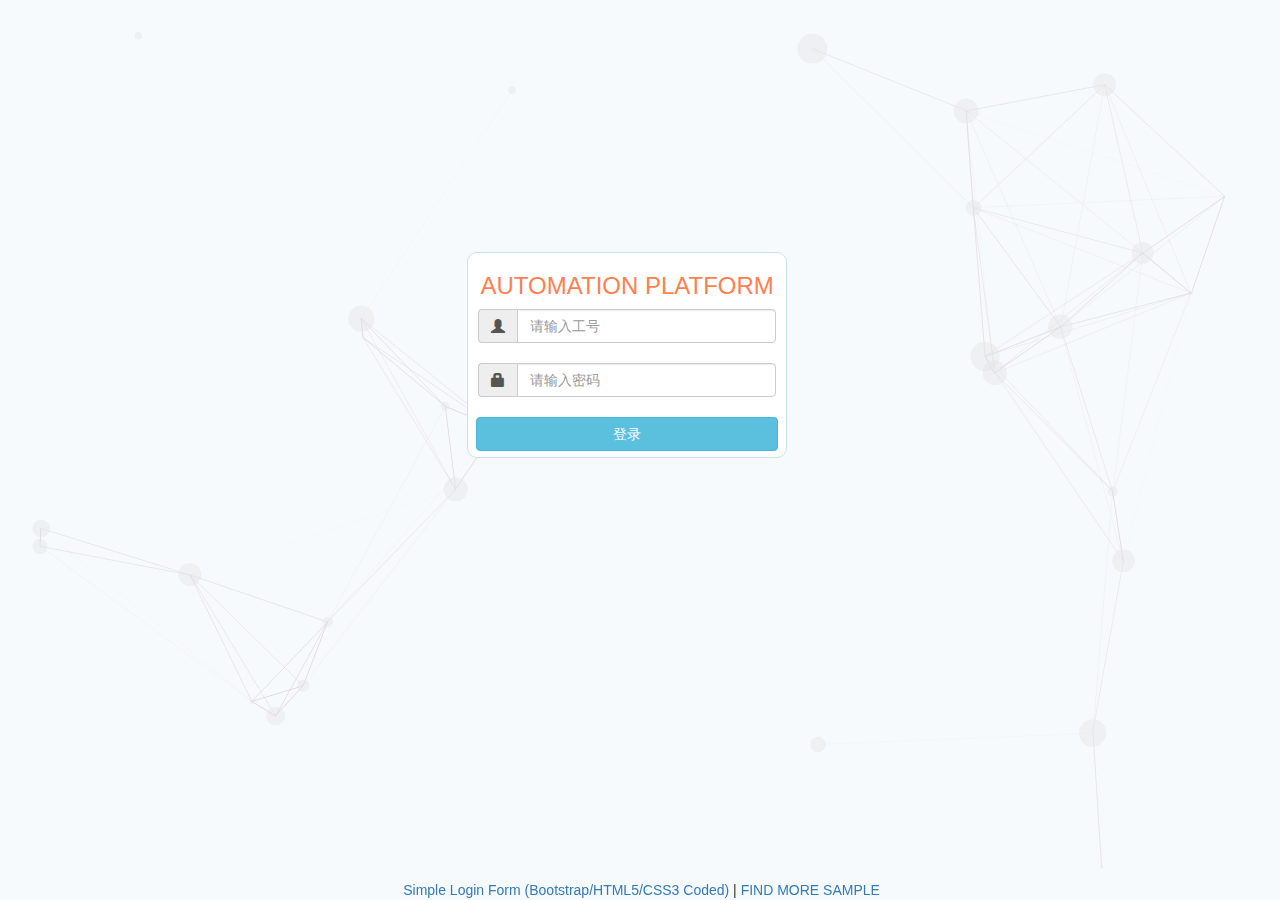
<file: maintenance/templates/maintenance/login.html>
<!DOCTYPE HTML>
<html>
<head>
    <title>Simple Login Form</title>
    <meta charset="UTF-8"/>
    <meta name="viewport" content="width=device-width, initial-scale=1.0">
    <link rel="stylesheet" href="./../../static/maintenance/bootstrap3.3.7/css/bootstrap.min.css">
    <link rel="stylesheet" href="./../../static/maintenance/css/custom.css">
</head>

<body style="background-color:honeydew">
<div id="box">
    <canvas class="particles-js-canvas-el"></canvas>
</div>
<div class="loginform">
    <form role="form" class="loginbox" method="post">
        <h3 style="color:coral;clear: both;">AUTOMATION PLATFORM</h3>
        <fieldset class="boxBody">
            <div class="input-group" style="margin-left: 10px;margin-right: 10px">
          <span class="input-group-addon">
              <span class=" glyphicon glyphicon-user "></span>
          </span>
                <input name="userid" class="form-control" type="text" tabindex="1" placeholder="请输入工号" required>
            </div>
            <br>
            <div class="input-group" style="margin-left: 10px;margin-right: 10px">
            <span class="input-group-addon">
              <span class=" glyphicon glyphicon-lock "></span>
          </span>
                <input name="password" class="form-control" type="password" placeholder="请输入密码" tabindex="2" required>
            </div>
        </fieldset>
        <footer>
            <br>
            <input type="submit" class="btn btn-info btn-block" style="width: 95%;margin-left: 8px;margin-bottom: 6px"
                   value="登录" tabindex="4">
        </footer>
    </form>
</div>

<footer style="position:absolute;bottom: 0px;margin-left: 31.5%">
    <a href="http://wwww.baidu.com">Simple Login Form (Bootstrap/HTML5/CSS3 Coded) </a> | <a
        href="http://www.baidu.com.com">FIND MORE SAMPLE</a>
</footer>
<script src='../../static/maintenance/js/jquery-3.2.1.min.js'></script>
<script src='../../static/maintenance/bootstrap3.3.7/js/bootstrap.min.js'></script>
<script src='../../static/maintenance/js/particles.js'></script>
<script src='../../static/maintenance/js/background.js'></script>
</body>

</html>
</file>
<file: maintenance/static/maintenance/css/custom.css>
.items {
    width: 20%;
    margin: 2%;
    height: 220px;
    border: solid 1px bisque;
    float: left
}

#weblayer i:hover {
    border: solid 2px #dc1220;
    position: relative;
}

#applayer i:hover {
    border: solid 2px #dc1220;
    position: relative;
}

#dblayer i:hover {
    border: solid 2px #dc1220;
    position: relative;
}

.glyphicon-ok-sign {
    color: green
}

.glyphicon-exclamation-sign {
    color: crimson;
}

.glyphicon-remove-sign {
    color: darkgray
}

#weblayer i input {
    position: absolute;
    top: 0;
    left: 0;
}

#applayer i input {
    position: absolute;
    top: 0;
    left: 0;
}

#dblayer i input {
    position: absolute;
    top: 0;
    left: 0;
}

.disabled {
    pointer-events: none;
    cursor: default;
}

canvas {
    display: block;
    vertical-align: bottom;
}

#box {
    width: 100%;
    height: 100%;
    background-color: #F7FAFC;
    /*background-image: url('');*/
    background-size: cover;
    background-position: 50% 50%;
    background-repeat: no-repeat;
    position: fixed;
    top: 0;
    left: 0;
    right: 0;
    bottom: 0;
    z-index: -9999;
}

.loginform{
   width: 25%; border:solid 1px #c4e3f3; text-align: center;margin-left: 36.5%;background-color: white;
border-radius: 10px;position: absolute;top: 28%;
}
</file>
